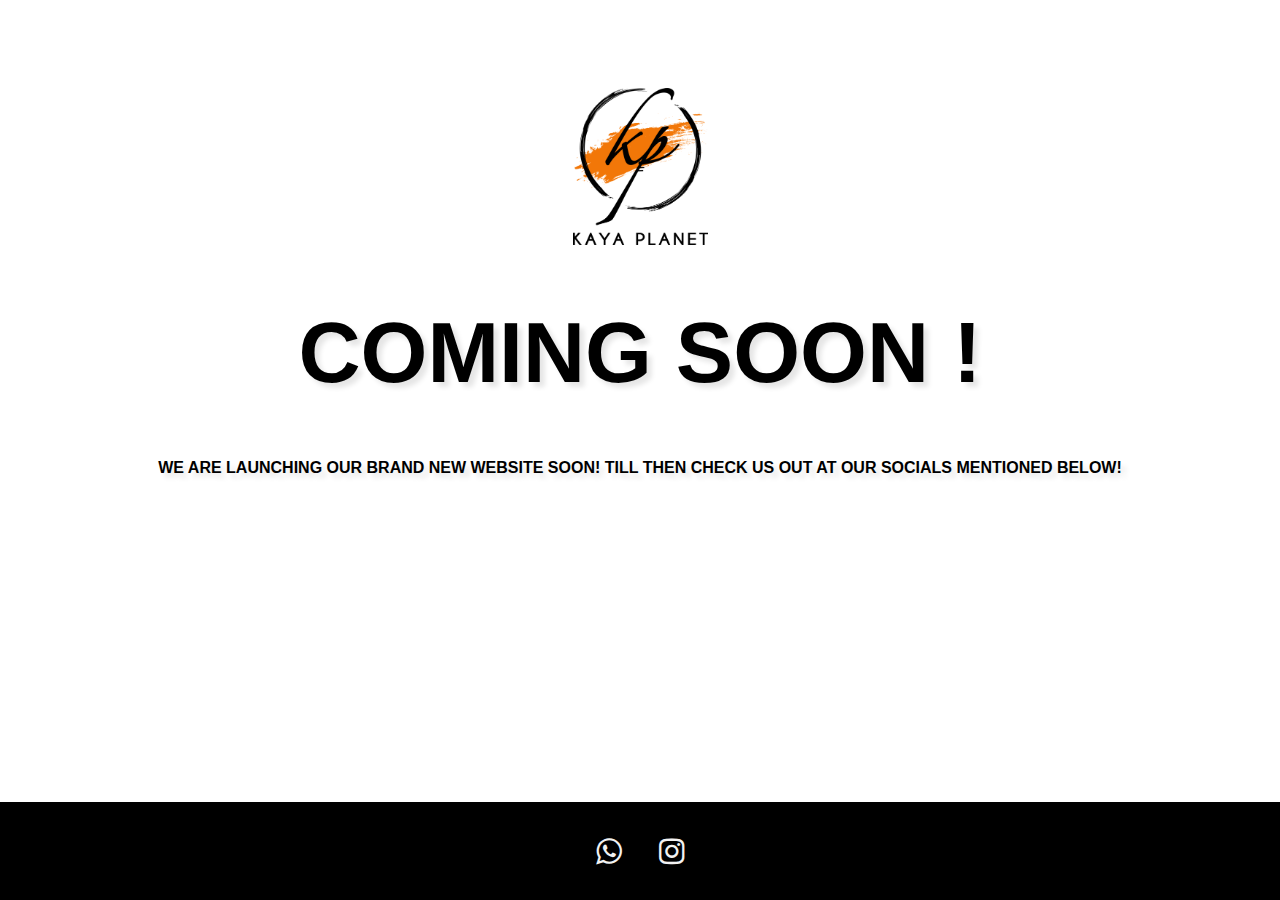
<file: index.html>
<html lang="en">
<head>
    <link rel="stylesheet" href="https://cdnjs.cloudflare.com/ajax/libs/font-awesome/4.7.0/css/font-awesome.min.css">
    <meta charset="UTF-8">
    <meta http-equiv="X-UA-Compatible" content="IE=edge">
    <meta name="viewport" content="width=device-width, initial-scale=1.0">
    <title>KAYA PLANET</title>
    <link rel="preconnect" href="https://fonts.googleapis.com"> 
    <link rel="preconnect" href="https://fonts.gstatic.com" crossorigin> 
    <link href="https://fonts.googleapis.com/css2?family=Roboto:wght@500&display=swap" rel="stylesheet">
<link href="style.css" rel="stylesheet" type="text/css" /></head>

<body>
    <img class="image" src="Kaya Planet@2x.png" width="135px" height="135px">
    <h1>Coming Soon !</h1>
    <p>We are launching our brand new website soon! Till then check us out at our socials mentioned below!</p>
    <footer class="social-footer">
        <div class="social-footer">
              <div class="social-footer-right">
                <span >
             <a href="https://wa.me/message/SUFQWSGTAZHCD1" class="fa fa-whatsapp"></a>
            
            <a href="https://www.instagram.com/kayaplanetbeautysalon/?hl=en" class="fa fa-instagram"></a>
                   
                    <!-- <a class="Twitter">Twitter</a>
                    <a class="LinkedIn">LinkedIn</a>
                    <a class="GitHub">GitHub</a> -->
                </span>
            </div>
            </div>
        <div></div>
            
        
    </footer>
    <!-- <footer>
   


<a href="https://wa.me/message/SUFQWSGTAZHCD1" class="fa fa-whatsapp"></a>
<a href="https://www.instagram.com/kayaplanetbeautysalon/?hl=en" class="fa fa-instagram"></a>
<!-- <a href="https://www.instagram.com/kayaplanetbeautysalon/?hl=en" class="fa fa-google"></a> -->


</body>
</html>
</file>
<file: style.css>
h1{
  color: black;
  font-family: "Poppins", Sans-serif;
  font-size: 86px;
  font-weight: 800;
  text-transform: uppercase;
  text-shadow: 5px 5px 5px rgb(0 0 0 / 10%);
}
body {
  text-align: center;
  background-color: white;
}
p{
  color: black;
  font-family: "Poppins", Sans-serif;
  font-weight: 800;
  text-transform: uppercase;
  text-shadow: 5px 5px 5px rgb(0 0 0 / 10%);
}
.image{
  margin-top: 80px;
  height: auto;
  max-width: 100%;
  border: none;
  border-radius: 0;
  -webkit-box-shadow: none;
  box-shadow: none;
}
/* footer{
  position: absolute;
  bottom: 0;
  width: 100%;
  height: 50px;
}
.fa {
  padding: 20px;
  font-size: 30px;
  width: 50px;
  text-align: center;
  text-decoration: none;
  margin-left: 30px;
}
/* Add a hover effect if you want */
/* .fa:hover {
  opacity: 0.7;
}
*/
/* Set a specific color for each brand */
/* Facebook */
/* .fa-whatsapp {
  color:#fff;
  background: linear-gradient(#25d366,#25d366) 14% 84%/16% 16% no-repeat, radial-gradient(#25d366 60%,transparent 0);
  background-color: white;
}
.fa {
  padding: 20px;
  font-size: 30px;
  width: 30px;
  text-align: center;
  text-decoration: none;
  border-radius: 70%;
}
.fa-instagram{
  background: #f09433;
  background: -moz-linear-gradient(45deg, #f09433 0%, #e6683c 25%, #dc2743 50%, #cc2366 75%, #bc1888 100%);
  background: -webkit-linear-gradient(45deg, #f09433 0%,#e6683c 25%,#dc2743 50%,#cc2366 75%,#bc1888 100%);
  background: linear-gradient(45deg, #f09433 0%,#e6683c 25%,#dc2743 50%,#cc2366 75%,#bc1888 100%);
  color: white;
  background-color: white;
  outline: none;
}
*/
.social-footer{
  background-color: black;
  position: fixed;
  left: 0;
  right: 0;
  bottom: 0;
  overflow: hidden;
  padding: 20px 20px;
}
.social-footer a{
  background-color: black;
  color: #f2f2f2;
  text-align: center;
  padding: 14px 16px;
  text-decoration: none;
  font-size: 30px;
}
.social-footer-right{
  color: #f2f2f2;
  align-items: center;
  text-align: center;
  margin-left: auto;
 /* padding: 14px 16px;
  */
  text-decoration: none;
  font-size: 20px;
}
.social-footer a:hover {
  background-color: #f3f4f6;
  color: black;
}
/* .fa-google{
  background: conic-gradient(from -45deg, #ea4335 110deg, #4285f4 90deg 180deg, #34a853 180deg 270deg, #fbbc05 270deg) 73% 55%/150% 150% no-repeat;
  -webkit-background-clip: text;
  background-clip: text;
  color: transparent;
  -webkit-text-fill-color: transparent;
}
*/
</file>
